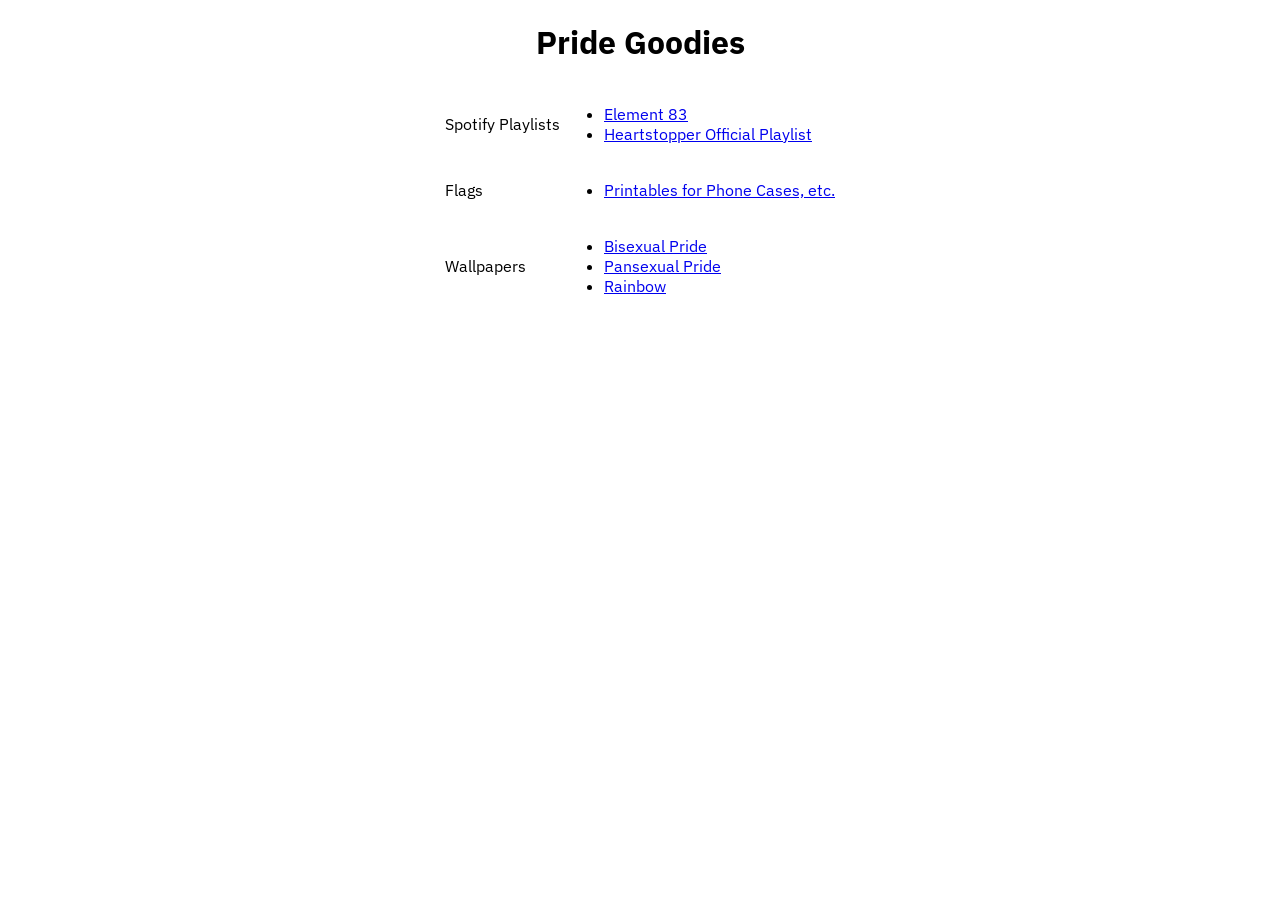
<file: pride.html>
<!DOCTYPE html>
<html lang="en" dir="ltr">
  <head>
    <!-- Local Styling & Base Stuff -->
    <link rel="stylesheet" href="./styles/main.css">
    <link rel="icon" type="image/x-icon" href="./resources/favicon.ico">
    <meta charset="utf-8">
    <meta name="viewport" content="width=device-width, initial-scale=1.0">
    <title>Pride Hub</title>
  </head>
  <body>
    <nav></nav>
      <header>
        <h1>Pride Goodies</h1>
      </header>

    <main>
      <table class="ptable">
        <tr>
          <td>Spotify Playlists</td>
          <td>
            <ul>
              <li>
                <a href="https://open.spotify.com/playlist/73cV0MxEWeUAY2gN2i4fak?si=8af3dbe07f0a4230">Element 83</a>
              </li>
              <li>
                <a href="https://open.spotify.com/playlist/37i9dQZF1DX5KARSfd7WcM?si=566db0352eb14ef8">Heartstopper Official Playlist</a>
            <ul>
          </td>
        </tr>
        <tr>
          <td>Flags</td>
          <td>
            <ul>
              <li>
                <a href="https://mega.nz/file/INUCiBaR#cmXLB8hu_i_ZYnFO4gKxYniDlL6o4ND6Bb2Ba5YHORo">Printables for Phone Cases, etc.</a>
              </li>
            </ul>
          </td>
        </tr>
        <tr>
          <td>Wallpapers</td>
          <td>
            <ul>
              <li>
                <a href="https://mega.nz/folder/FFsAEYRB#ExNM6JRpaSNLtT2xef8zyg">Bisexual Pride</a>
              </li>
              <li>
                <a href="https://mega.nz/folder/NQc3iIQL#YtmhmNRS6ViZbFNqzdj6ag">Pansexual Pride</a>
              </li>
              <li>
                <a href="https://mega.nz/folder/pIEmlT6Y#DDEIfZlNWyuk9xvACXVyPA">Rainbow</a>
              </li>
            </ul>
          </td>
        </tr>
      </table>
    </main>
    <footer></footer>

  </body>
</html>
</file>
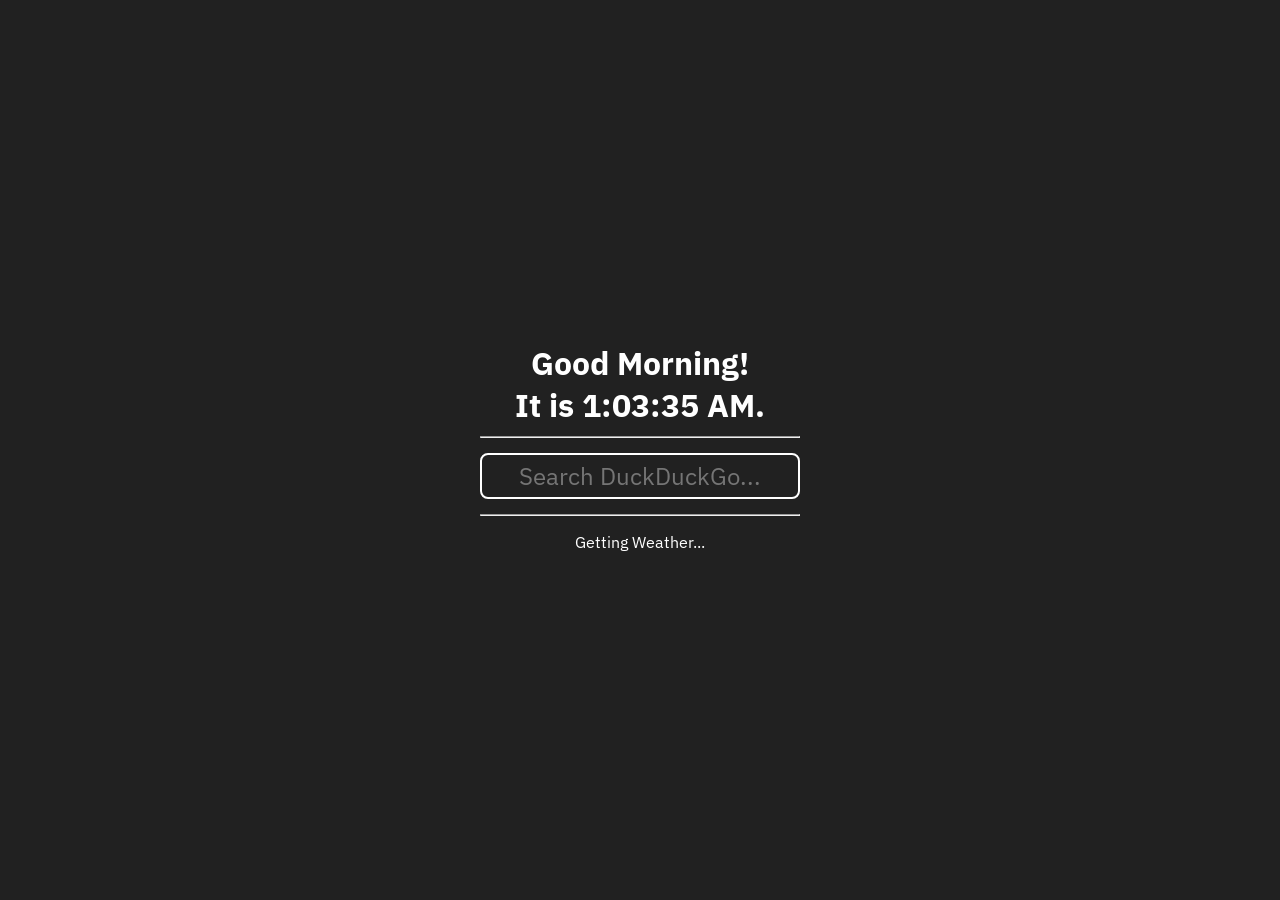
<file: start.html>
<!DOCTYPE html>
<html lang="en" dir="ltr">
    <head>
        <!-- Local Styling & Base Stuff -->
        <link rel="stylesheet" href="./styles/main.css">
        <link rel="stylesheet" href="./styles/start.css">
        <link rel="icon" type="image/x-icon" href="./resources/favicon.ico">
        <meta charset="utf-8">
        <meta name="viewport" content="width=device-width, initial-scale=1.0">
        <title>Start Page</title>
    </head>
    <body>
        <div class="content">

            <!-- Greeting & Time -->

            <h1>
                Good <span id="timeOfDay"></span>! <br> It is <span id="currentTime"></span>.
            </h1>
            <script src="./scripts/timeScript.js"></script>

            <hr>

            <!-- Search Bar Functionality -->
            <form>
                <span>
                    <input type="text" placeholder="Search DuckDuckGo..." name="webSearchBox" id="webSearchBox" value="" onkeypress="return searchTask(event)"/>
                </span>
            </form>

            <script src="./scripts/webSearchScript.js"></script>

            <hr>

            <!-- Weather Stuff -->

            <p id="weatherBlock">Getting Weather...</p>

            <script src="./scripts/getWeatherScript.js"></script>

        </div>

    </main>
    </body>
</html>
</file>
<file: styles/main.css>
/* Import Fonts */
@import url("https://fonts.googleapis.com/css2?family=IBM+Plex+Sans:wght@400;700&display=swap");


/* Begin Webpage Styling */
html {
    font-family: "IBM Plex Sans", sans-serif;
    text-align: center;
    // background-color: #1f1f1f;
    // color: #ffffff;
}

table {
        text-align: left;
}

.ptable {
    position: absolute;
    left: 50%;
    // top: 50%;
    -webkit-transform: translate(-50%, 0%);
    transform: translate(-50%, 0%);
    // width: 25%;
    // max-width: 500px;
    // min-width: 250px;
}
</file>
<file: styles/start.css>
/* Begin Webpage Styling */
html {
    background-color: #212121;
    color: #ffffff;
}

.content
{
    position: absolute;
    left: 50%;
    top: 50%;
    -webkit-transform: translate(-50%, -50%);
    transform: translate(-50%, -50%);
    text-align: center;
    width: 25%;
    max-width: 500px;
    min-width: 250px;
}

h1
{
    margin-block-start: 10px;
    margin-block-end: 10px;
    margin-inline-start: 10px;
    margin-inline-end: 10px;
}

hr
{
    margin-block-start: 0px;
    margin-block-end: 0px;
    color: #ffffff;
}

form
{
    width: 100%;
}

#webSearchBox
{
    font-size: 24px;
    font-family: "IBM Plex Sans", sans-serif;
    background-color: #212121;
    color: #ffffff;
    border-width: 2px;
    border-style: solid;
    border-color: #ffffff;
    border-radius: 8px;
    border-image: none;
    margin-top: 15px;
    margin-bottom: 15px;
    max-width: 100%;
    width: 100%;
    padding: 5px;
    text-align: center;
    justify-content: center;
    box-sizing: border-box;
}

table
{
    margin-block-start: 10px;
    margin-block-end: 10px;
    width: 100%;
    align-items: center;
}

a:link,
a:visited,
a:hover,
a:active
{
    color: #ffffff;
    text-decoration: none;
}

#weatherBlock
{
    text-transform: capitalize;
}

body
{
    display: flex;
    height: 100vh;
    margin: 0;

    /* Background Image Config */
    background-image: url("https://source.unsplash.com/1920x1080/?mountains");
    background-repeat: no-repeat;
    background-size: cover;
    background-origin: border-box;
}
</file>
